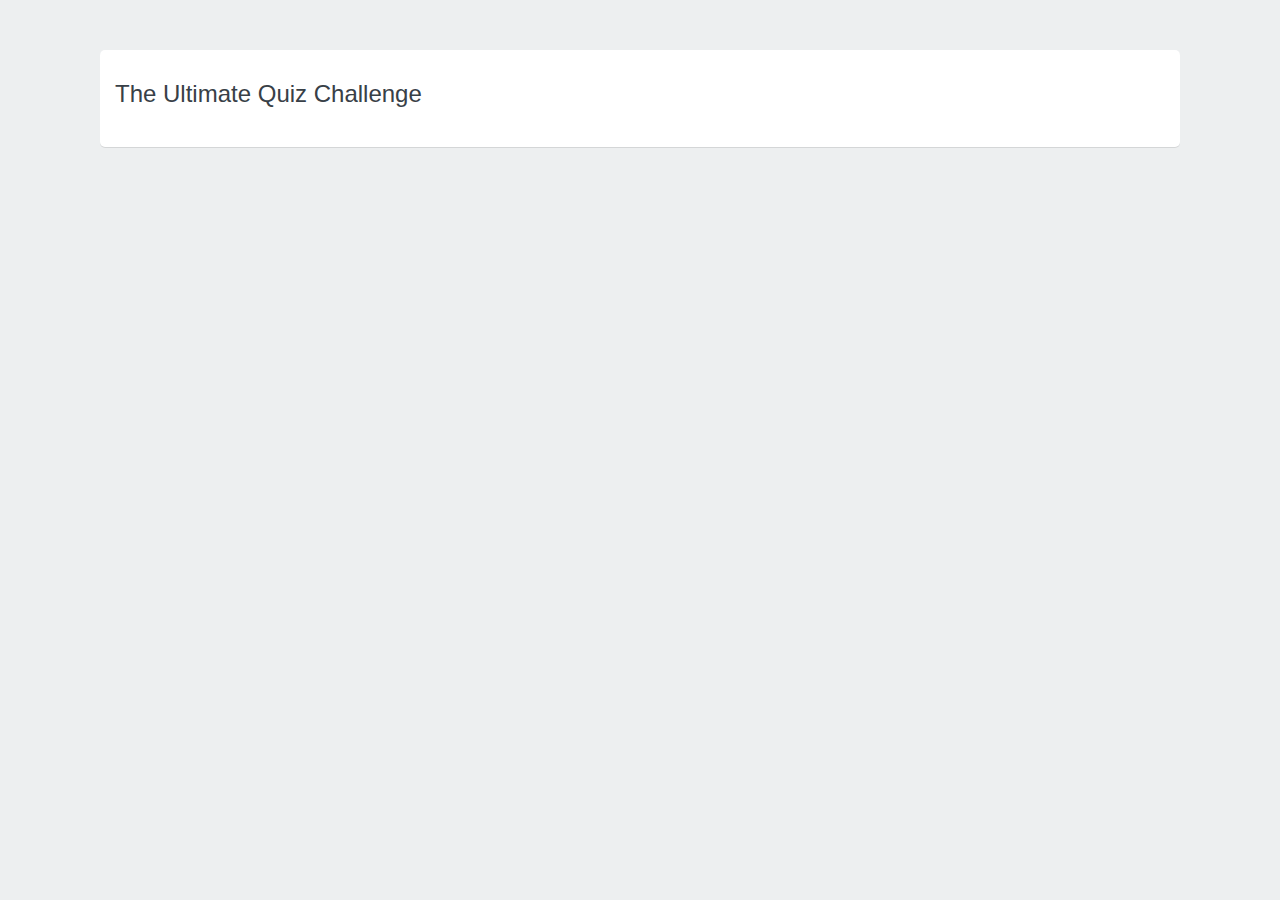
<file: Full_Stack_JavaScript/JavaScript_Basics/The_Conditional_Challenge/index.html>
<!DOCTYPE html>
<html lang="en">
<head>
  <meta charset="utf-8">
  <link rel="stylesheet" href="css/main.css">
  <title>The Ultimate Quiz Challenge</title>
 </head>
<body>
  <div class="container">
  <h1>The Ultimate Quiz Challenge</h1>
   <script src="quiz.js"></script> 
  </div>
</body>
</html>
</file>
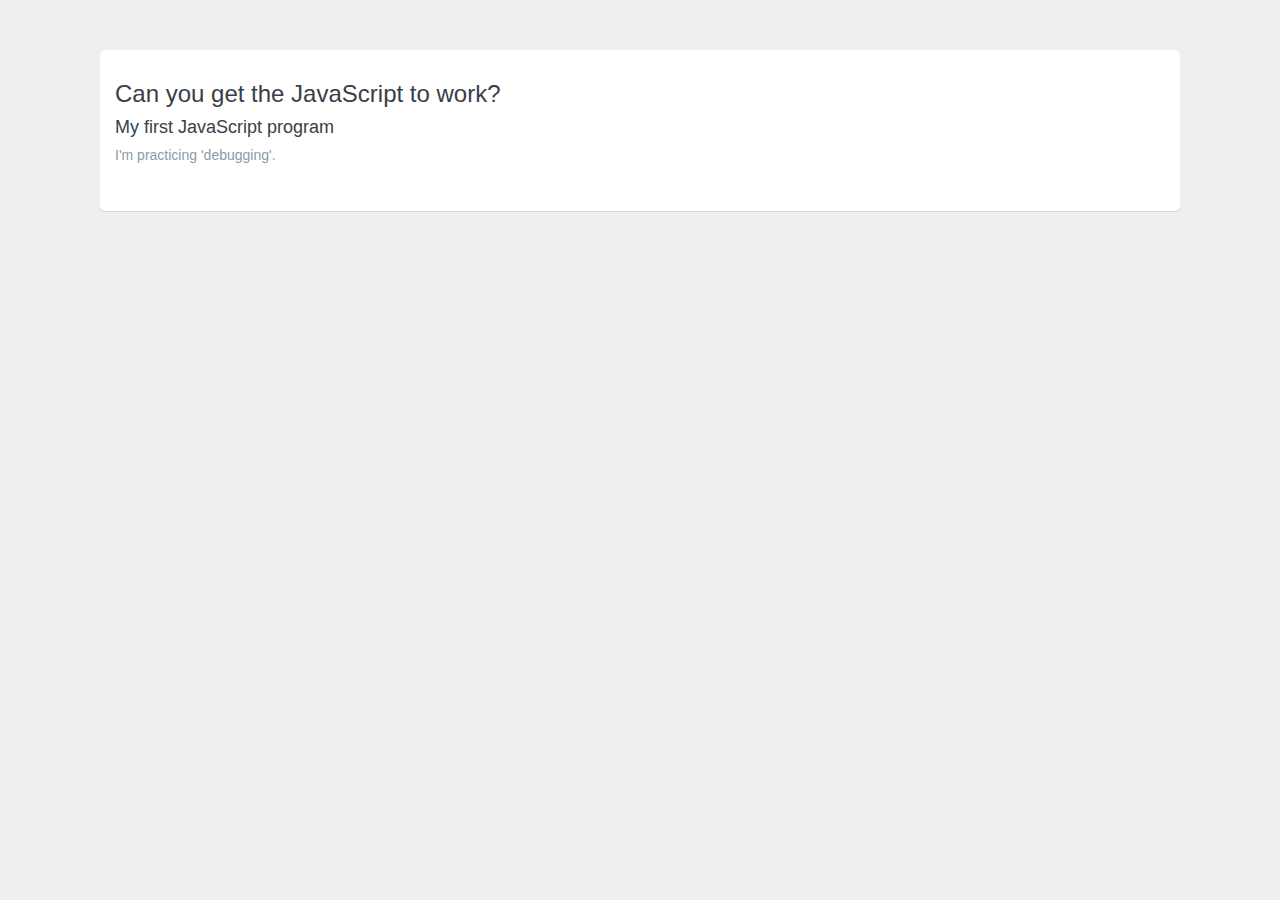
<file: Full_Stack_JavaScript/JavaScript_Basics/The_Console_Challenge/index.html>
<!DOCTYPE html>
<html lang="en">
<head>
  <meta charset="utf-8">
  <link rel="stylesheet" href="css/main.css">
  <title>What's wrong with this script?</title>
 </head>
<body>
  <div class="container">
  <h1>Can you get the JavaScript to work?</h1>
  <script src="scripts.js"></script>
  </div>
</body>
</html>
</file>
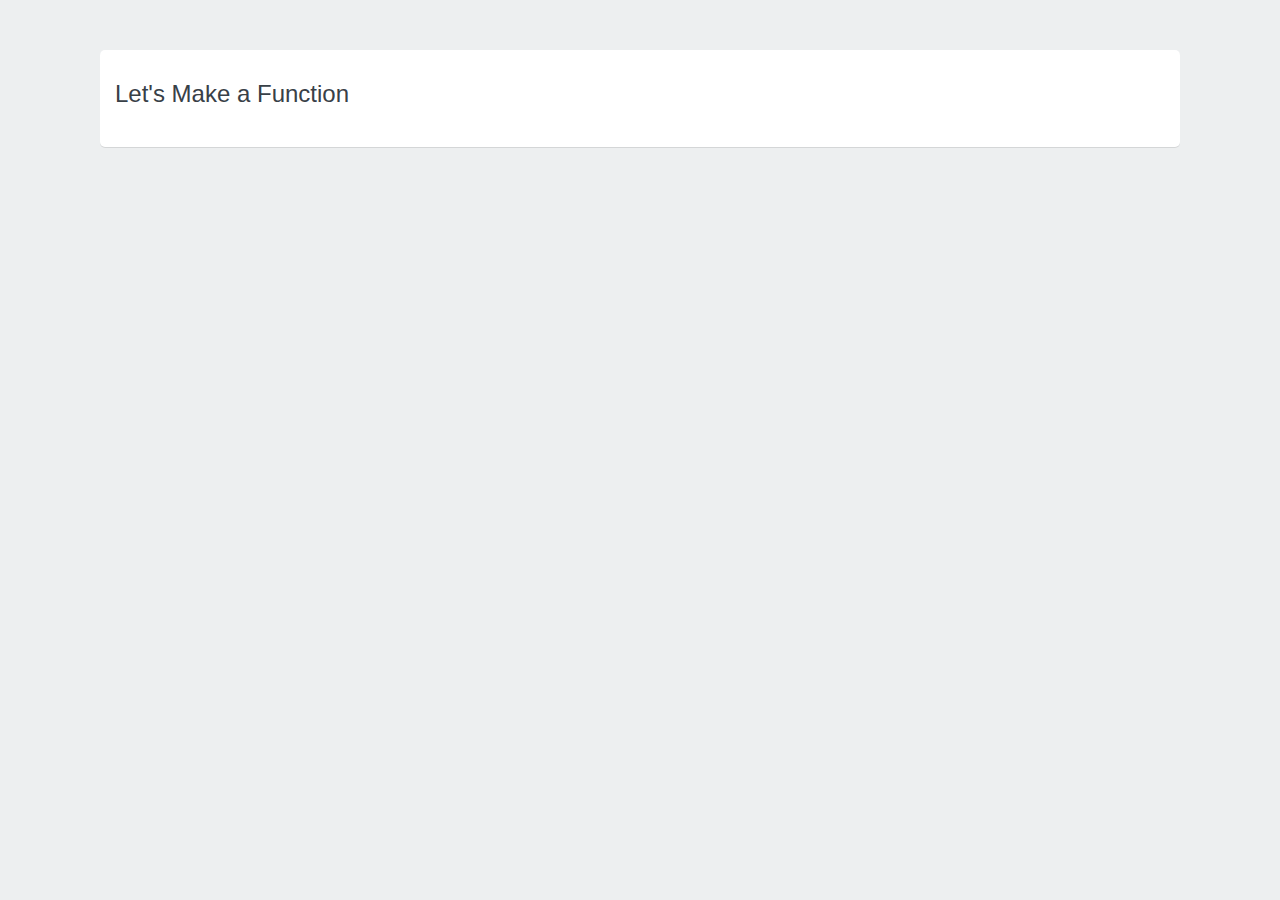
<file: Full_Stack_JavaScript/JavaScript_Basics/The_Random_Number_Challenge/index.html>
<!DOCTYPE html>
<html lang="en">
<head>
  <meta charset="utf-8">
  <link rel="stylesheet" href="css/main.css">
  <title>Let's Make a Function</title>
 </head>
<body>
  <div class="container">
  <h1>Let's Make a Function</h1>
   <script src="random.js"></script> 
  </div>
</body>
</html>
</file>
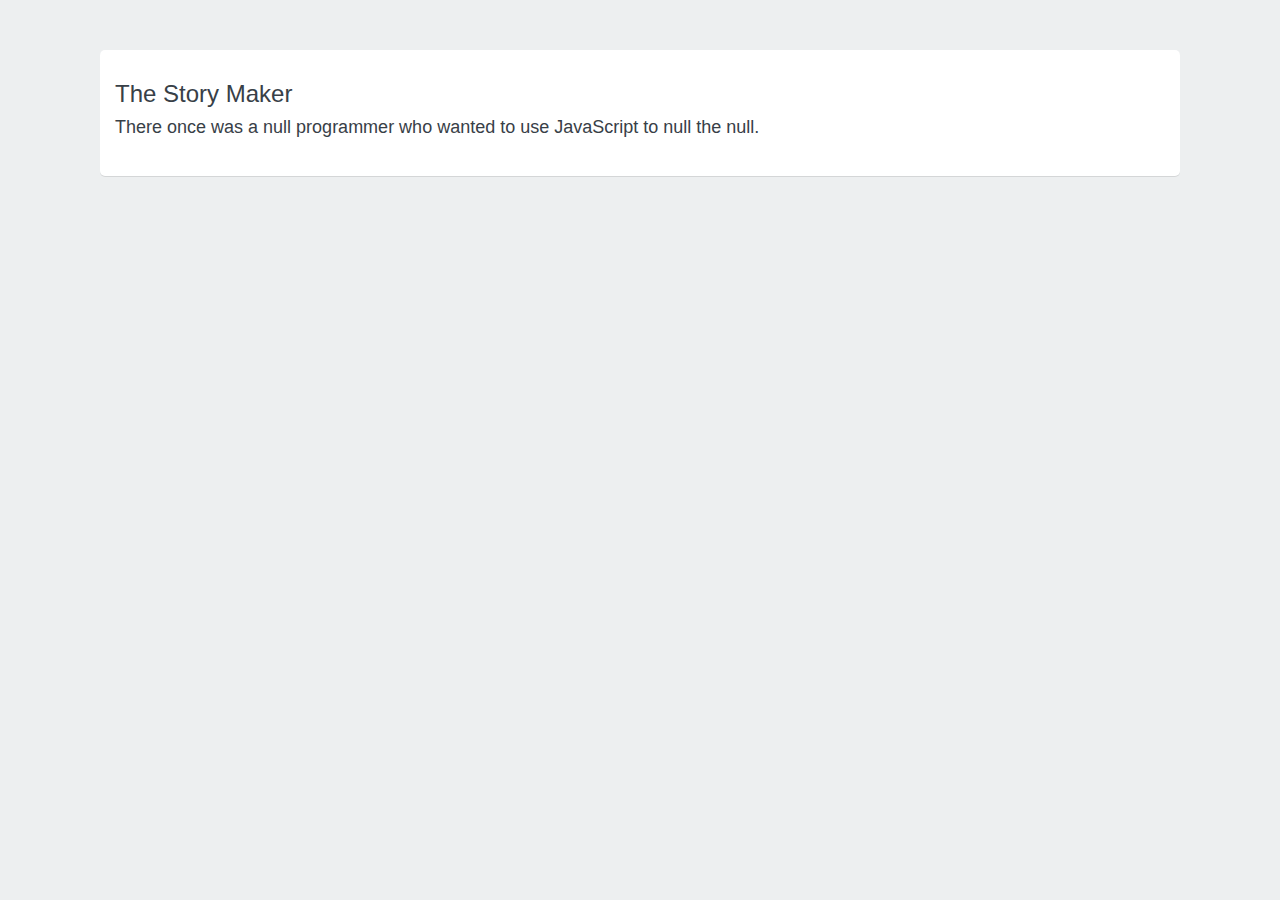
<file: Full_Stack_JavaScript/JavaScript_Basics/The_Variable_Challenge/index.html>
<!DOCTYPE html>
<html lang="en">
<head>
  <meta charset="utf-8">
  <link rel="stylesheet" href="css/main.css">
  <title>The Story Maker</title>
 </head>
<body>
  <div class="container">
  <h1>The Story Maker</h1>
  <script src="story.js"></script>
  </div>
</body>
</html>
</file>
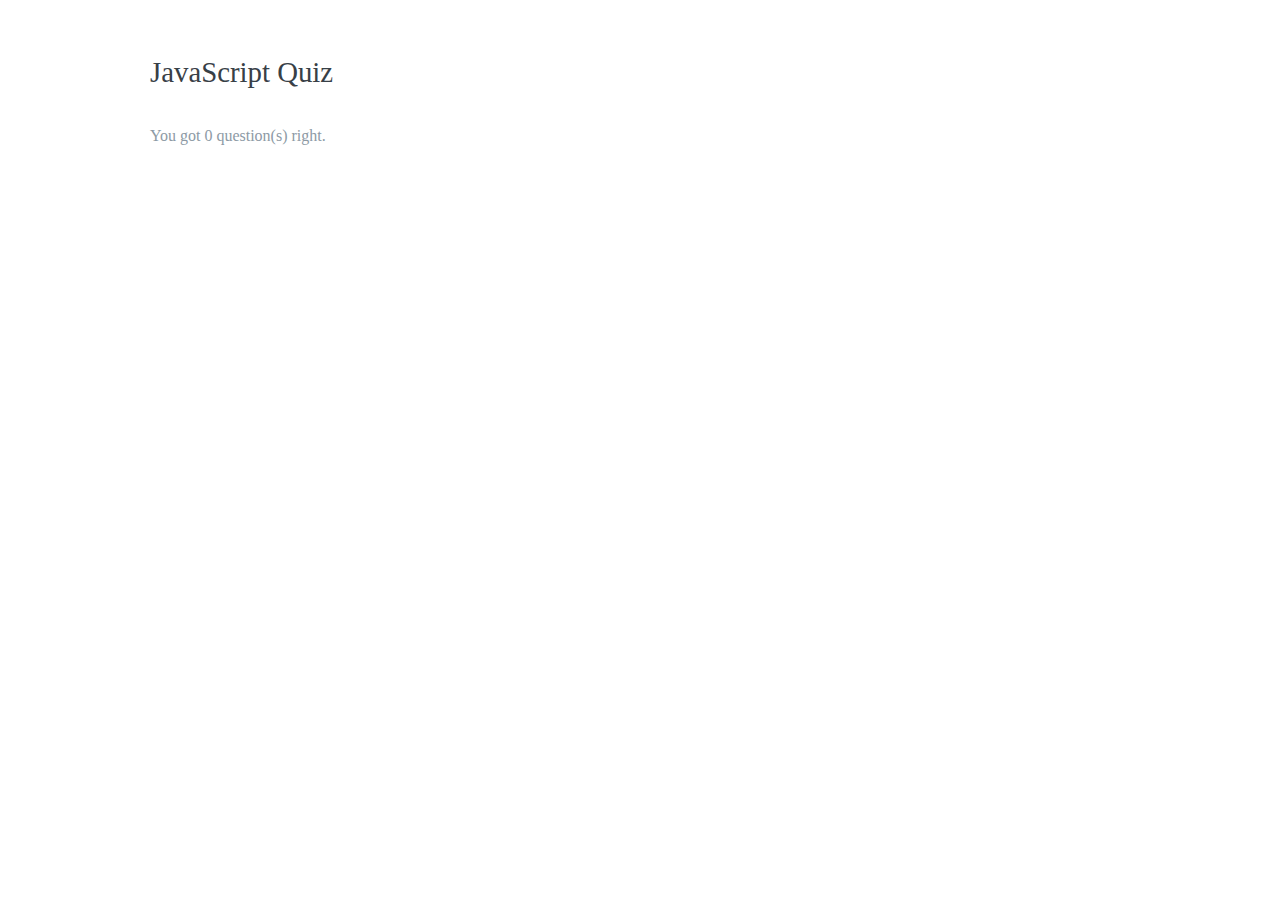
<file: Full_Stack_JavaScript/JavaScript_Loops_Arrays_and_Objects/The_Build_a_Quiz_Challenge/index.html>
<!DOCTYPE html>
<html lang="en">
<head>
  <meta charset="UTF-8">
  <title>JavaScript Quiz</title>
  <link rel="stylesheet" href="css/styles.css">
</head>
<body>
<h1>JavaScript Quiz</h1>
<div id="output">

</div>
<script src="js/quiz.js"></script>
</body>
</html>
</file>
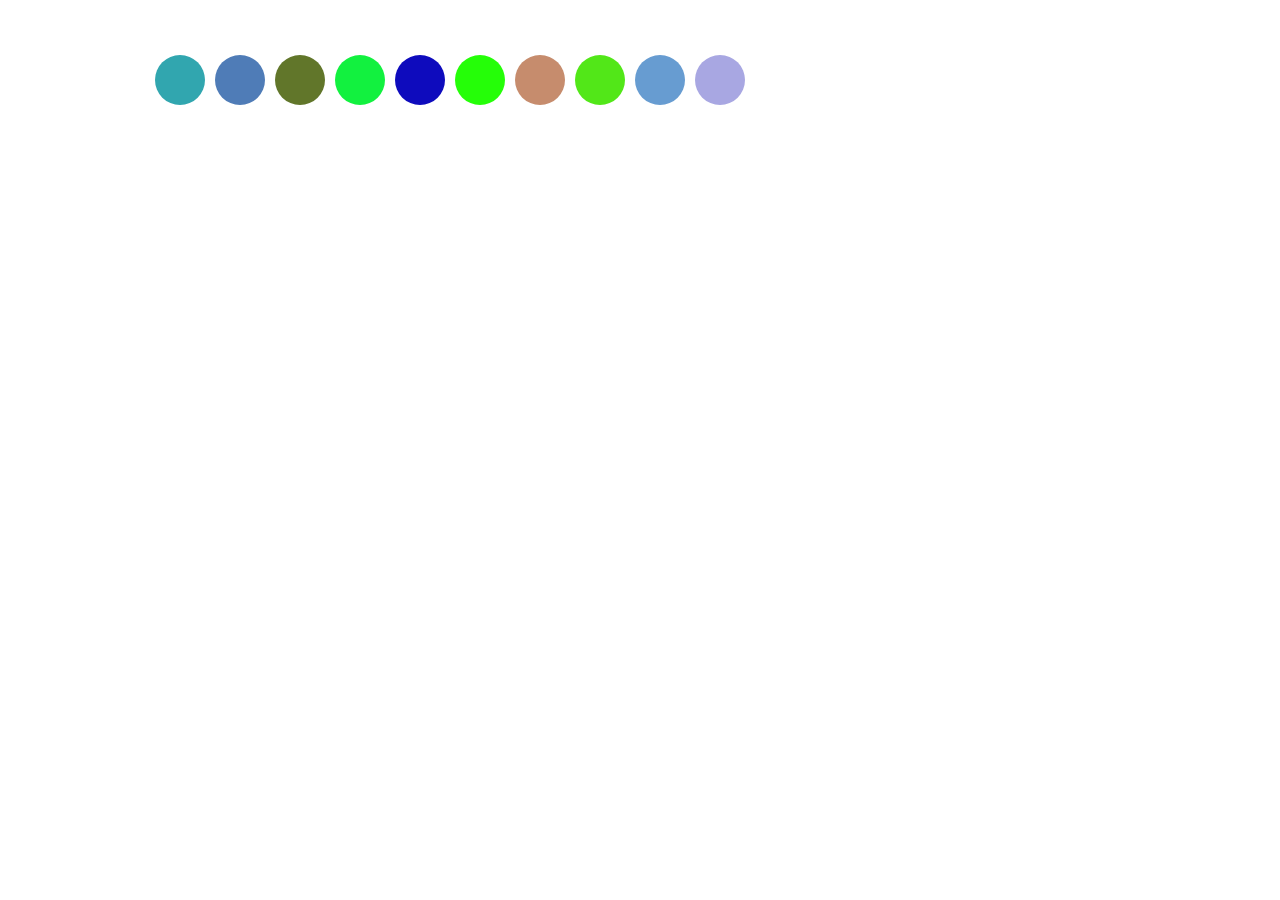
<file: Full_Stack_JavaScript/JavaScript_Loops_Arrays_and_Objects/The_Refactor_Challenge/index.html>
<!DOCTYPE html>
<html lang="en">
<head>
  <meta charset="UTF-8">
  <title>Color Blocks</title>
  <link rel="stylesheet" href="css/styles.css">
</head>
<body id="color">
<script src="js/script.js"></script>
</body>
</html>
</file>
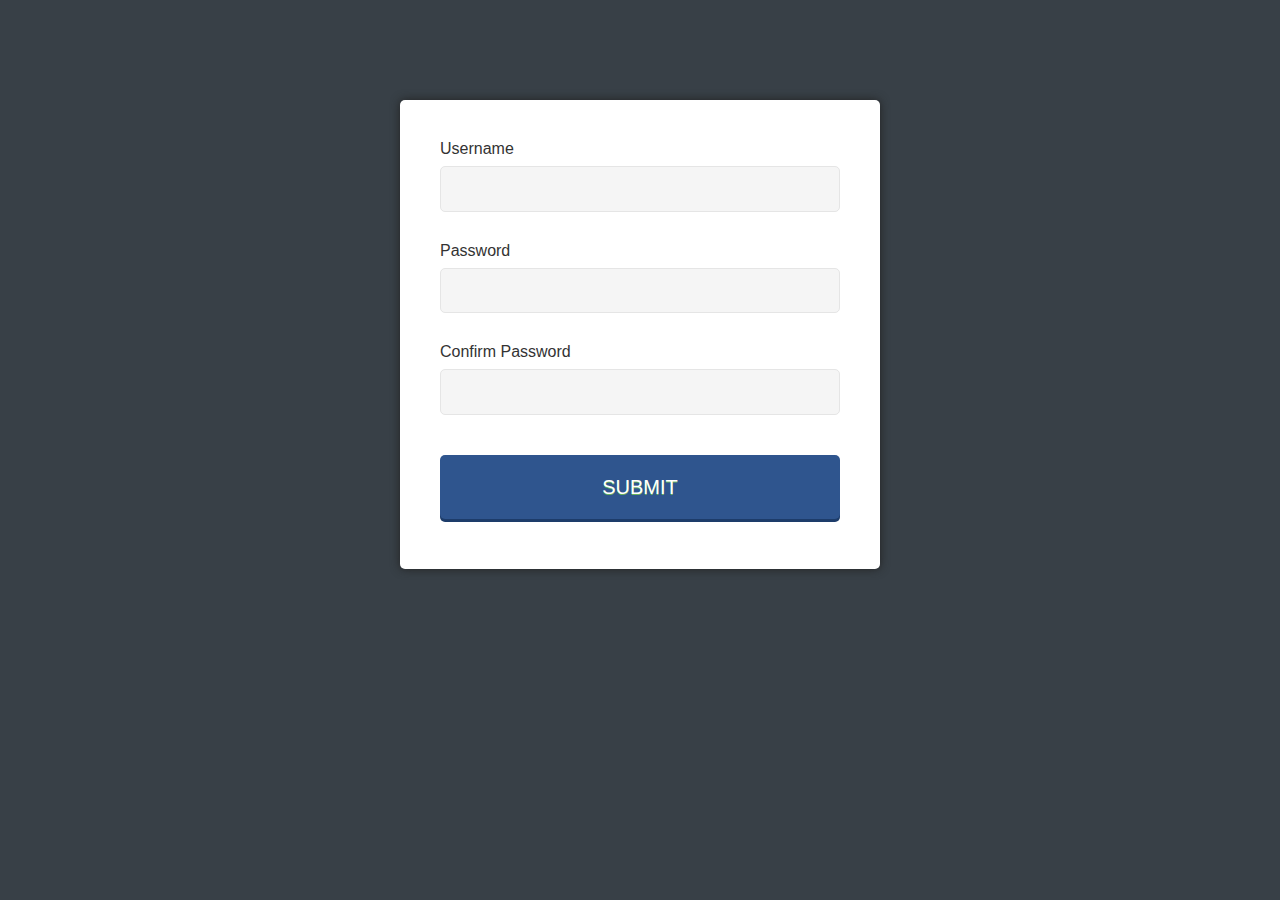
<file: Full_Stack_JavaScript/jQuery_Basics/Creating_a_Password_Confirmation_Form/index.html>
<!DOCTYPE html>
<html>
<head>
	<title>Sign Up Form</title>
	<link rel="stylesheet" href="css/style.css" type="text/css" media="screen" title="no title" charset="utf-8">
</head>
<body>

	<form action="#" method="post">
		<p>
			<label for="username">Username</label>
			<input id="username" name="username" type="text">
		</p>
		<p>
			<label for="password">Password</label>
			<input id="password" name="password" type="password">
			<span>Enter a password longer than 8 characters</span>
		</p>
		<p>
			<label for="confirm_password">Confirm Password</label>
			<input id="confirm_password" name="confirm_password" type="password">
			<span>Please confirm your password</span>
		</p>
		<p>
			<input type="submit" value="SUBMIT">
		</p>
	</form>
	<script src="http://code.jquery.com/jquery-1.11.0.min.js" type="text/javascript" charset="utf-8"></script>
	<script src="js/app.js" type="text/javascript" charset="utf-8"></script>
</body>
</html>
</file>
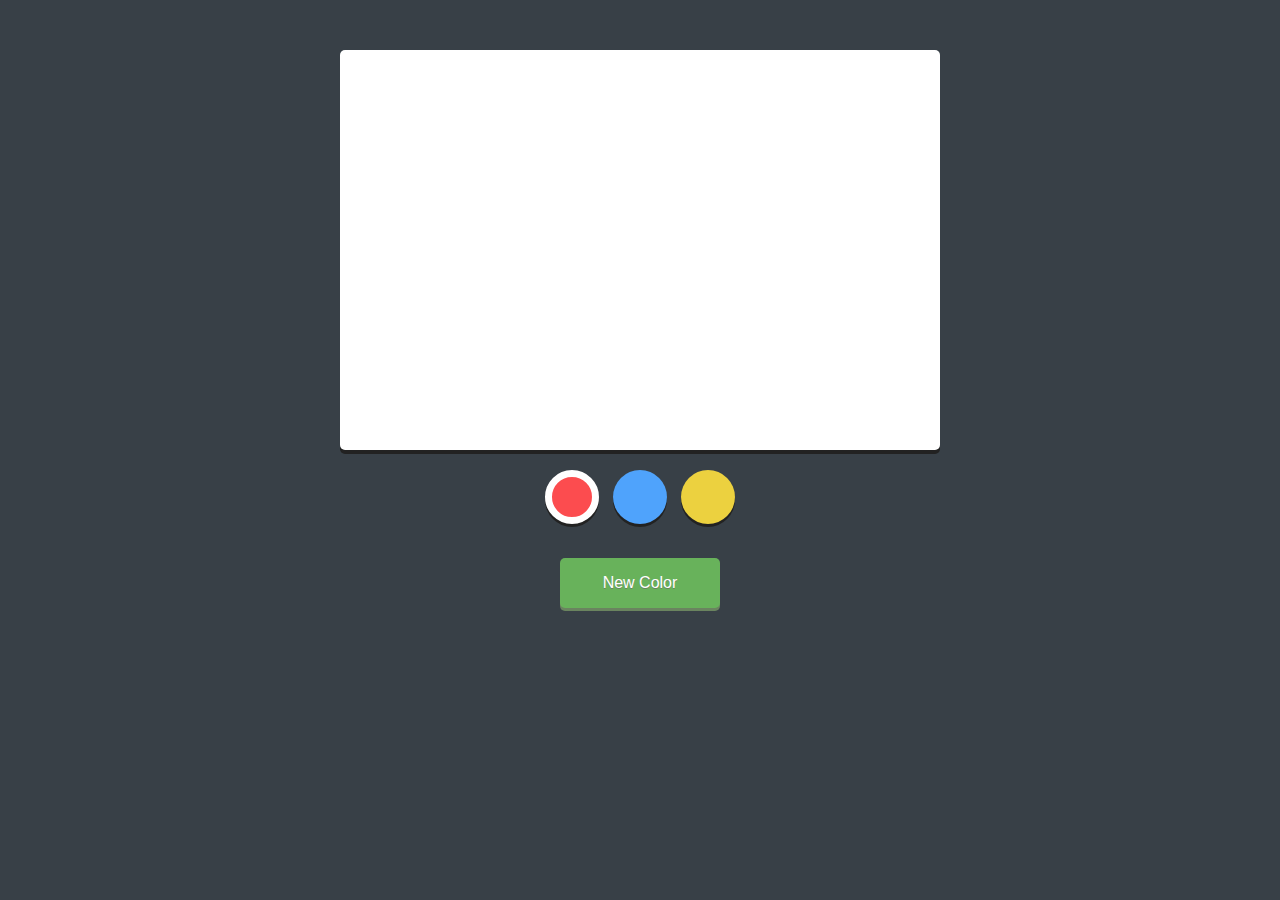
<file: Full_Stack_JavaScript/jQuery_Basics/Creating_a_Simple_Drawing_Application/index.html>
<!DOCTYPE html>
<html>
<head>
	<title>Simple Drawing Application</title>
	<link rel="stylesheet" href="css/style.css" type="text/css" media="screen" title="no title" charset="utf-8">
</head>
<body>
	<canvas	width="600" height="400"></canvas>
	<div class="controls">
		<ul>
			<li class="red selected"></li>
			<li class="blue"></li>
			<li class="yellow"></li>
		</ul>
		<button id="revealColorSelect">New Color</button>
		<div id="colorSelect">
			<span id="newColor"></span>
			<div class="sliders">
				<p>
					<label for="red">Red</label>
					<input id="red" name="red" type="range" min=0 max=255 value=0>
				</p>
				<p>
					<label for="green">Green</label>
					<input id="green" name="green" type="range" min=0 max=255 value=0>
				</p>
				<p>
					<label for="blue">Blue</label>
					<input id="blue" name="blue" type="range" min=0 max=255 value=0>
				</p>
			</div>
			<div>
			<button id="addNewColor">Add Color</button>
			</div>
		</div>
	</div>
	<script src="http://code.jquery.com/jquery-1.11.0.min.js" type="text/javascript" charset="utf-8"></script>
	<script src="js/app.js" type="text/javascript" charset="utf-8"></script>	
</body>
</html>
</file>
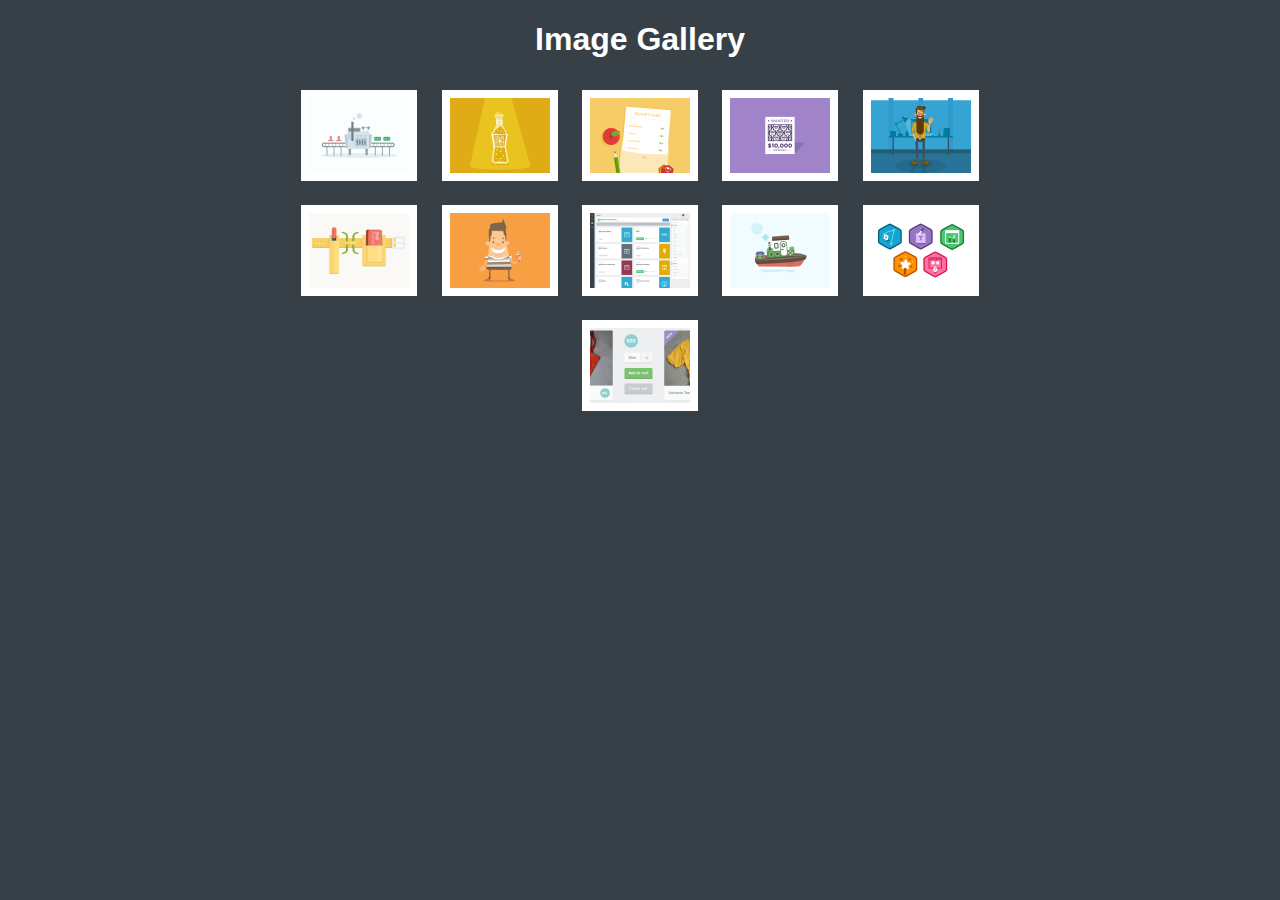
<file: Full_Stack_JavaScript/jQuery_Basics/Creating_a_Simple_Lightbox/index.html>
<!DOCTYPE html>
<html>
<head>
	<link rel="stylesheet" href="css/style.css" type="text/css" media="screen" title="no title" charset="utf-8">
	<title>Image Gallery</title>
</head>
<body>
	<h1>Image Gallery</h1>
	<ul id='imageGallery'>
		<li><a href="images/refferal_machine.png"><img src="images/refferal_machine.png" width="100" alt="Refferal Machine By Matthew Spiel"></a></li>
		<li><a href="images/space-juice.png"><img src="images/space-juice.png" width="100" alt="Space Juice by Mat Helme"></a></li>
		<li><a href="images/education.png"><img src="images/education.png" width="100" alt="Education by Chris Michel"></a></li>
		<li><a href="images/copy_mcrepeatsalot.png"><img src="images/copy_mcrepeatsalot.png" width="100" alt="Wanted: Copy McRepeatsalot by Chris Michel"></a></li>
		<li><a href="images/sebastian.png"><img src="images/sebastian.png" width="100" alt="Sebastian by Mat Helme"></a></li>
		<li><a href="images/skill-polish.png"><img src="images/skill-polish.png" width="100" alt="Skill Polish by Chris Michel"></a></li>
		<li><a href="images/chuck.png"><img src="images/chuck.png" width="100" alt="Chuck by Mat Helme"></a></li>
		<li><a href="images/library.png"><img src="images/library.png" width="100" alt="Library by Tyson Rosage"></a></li>
		<li><a href="images/boat.png"><img src="images/boat.png" width="100" alt="Boat by Griffin Moore"></a></li>
		<li><a href="images/illustrator_foundations.png"><img src="images/illustrator_foundations.png" width="100" alt="Illustrator Foundations by Matthew Spiel"></a></li>
		<li><a href="images/treehouse_shop.jpg"><img src="images/treehouse_shop.jpg" width="100" alt="Treehouse Shop by Eric Smith"></a></li>
	</ul>
	<script src="http://code.jquery.com/jquery-1.11.0.min.js" type="text/javascript" charset="utf-8"></script>
	<script src="js/app.js" type="text/javascript" charset="utf-8"></script>
	<div id='overlay'></div>
</body>
</html>
</file>
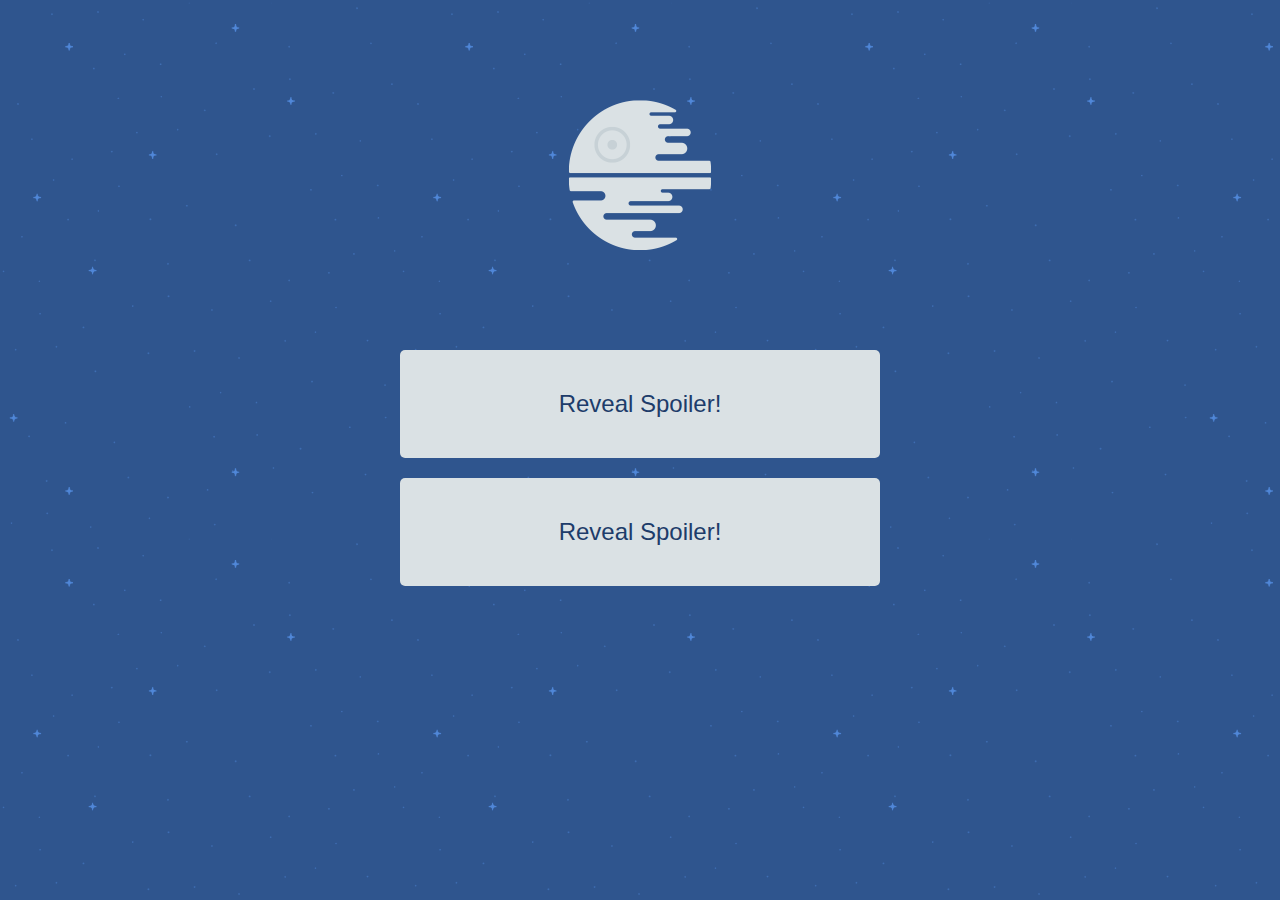
<file: Full_Stack_JavaScript/jQuery_Basics/Creating_Spoiler_Revealer/index.html>
<!DOCTYPE html>
<html>
<head>
	<title>Star Wars Spoilers</title>
	<link rel="stylesheet" href="css/style.css" type="text/css" media="screen" title="no title" charset="utf-8">
</head>
<body>
	<img src="img/deathstar.png" />
	<p class="spoiler">
		<!--Spoiler:-->
		<span>Darth Vader is Luke Skywalker's Father! Noooooooooooo!</span>
	</p>
  <p class="spoiler">
    <!--Spoiler:-->
    <span>Luke and Leia are siblings. Ew.</span>
  </p>
	<script src="http://code.jquery.com/jquery-1.11.0.min.js" type="text/javascript" charset="utf-8"></script>
	<script src="js/app.js" type="text/javascript" charset="utf-8"></script>
</body>
</html>
</file>
<file: Full_Stack_JavaScript/JavaScript_Basics/The_Conditional_Challenge/css/main.css>
html,
body,
div,
h1,
h2,
p,
ul,
section {
  margin: 0;
  padding: 0;
  border: 0;
  font: inherit;
  font-size: 100%;
  vertical-align: baseline;
}

html {
  line-height: 1;
}

ul {
  list-style: none;
}

section {
  display: block;
}

body {
  background: #edeff0;
  padding: 50px 0 0;
  font-family: "Helvetica Neue", Helvetica, Arial, sans-serif;
  font-size: 62.5%;
}

h1,
h2 {
  font-size: 2.4em;
  font-weight: 400;
  margin-bottom: 8px;
  color: #384047;
  line-height: 1.2;
}

h2 {
  font-size: 1.8em;
}

p {
  color: #8d9aa5;
  font-size: 1.4em;
  margin-bottom: 15px;
  line-height: 1.4;
}

.container {
  box-sizing: border-box;
  width: 90%;
  max-width: 1080px;
  background: white;
  padding: 30px 15px;
  margin: 0 auto;
  position: relative;
  overflow: hidden;
  border-radius: 5px;
  -webkit-box-shadow: 0 1px 0 0 rgba(0, 0, 0, 0.1);
  -moz-box-shadow: 0 1px 0 0 rgba(0, 0, 0, 0.1);
  box-shadow: 0 1px 0 0 rgba(0, 0, 0, 0.1);
}

.button {
  background: #3f8abf;
  padding: 8px 18px;
  font-family: "Helvetica Neue", Helvetica, Arial, sans-serif;
  font-size: 1.4em;
  color: white;
  font-weight: 500;
  border: 3px solid #3f8abf;
  outline: none;
  cursor: pointer;
  display: -moz-inline-stack;
  display: inline-block;
  vertical-align: middle;
  *vertical-align: auto;
  zoom: 1;
  *display: inline;
  -webkit-border-radius: 5px;
  -moz-border-radius: 5px;
  -ms-border-radius: 5px;
  -o-border-radius: 5px;
  border-radius: 5px;
  -webkit-box-shadow: 0 2px 0 0 #3574a0;
  -moz-box-shadow: 0 2px 0 0 #3574a0;
  box-shadow: 0 2px 0 0 #3574a0;
  -webkit-transition: 0.3s;
  -moz-transition: 0.3s;
  -o-transition: 0.3s;
  transition: 0.3s;
}

.button:hover {
  background: #397cac;
  border-color: #397cac;
  -webkit-box-shadow: 0 2px 0 0 #2c6085;
  -moz-box-shadow: 0 2px 0 0 #2c6085;
  box-shadow: 0 2px 0 0 #2c6085;
}
</file>
<file: Full_Stack_JavaScript/JavaScript_Basics/The_Console_Challenge/css/main.css>
html,
body,
div,
h1,
h2,
p,
ul,
section {
  margin: 0;
  padding: 0;
  border: 0;
  font: inherit;
  font-size: 100%;
  vertical-align: baseline;
}

html {
  line-height: 1;
}

ul {
  list-style: none;
}

section {
  display: block;
}

body {
  background: #edeff0;
  padding: 50px 0 0;
  font-family: "Helvetica Neue", Helvetica, Arial, sans-serif;
  font-size: 62.5%;
}

h1,
h2 {
  font-size: 2.4em;
  font-weight: 400;
  margin-bottom: 8px;
  color: #384047;
  line-height: 1.2;
}

h2 {
  font-size: 1.8em;
}

p {
  color: #8d9aa5;
  font-size: 1.4em;
  margin-bottom: 15px;
  line-height: 1.4;
}

.container {
  box-sizing: border-box;
  width: 90%;
  max-width: 1080px;
  background: white;
  padding: 30px 15px;
  margin: 0 auto;
  position: relative;
  overflow: hidden;
  border-radius: 5px;
  -webkit-box-shadow: 0 1px 0 0 rgba(0, 0, 0, 0.1);
  -moz-box-shadow: 0 1px 0 0 rgba(0, 0, 0, 0.1);
  box-shadow: 0 1px 0 0 rgba(0, 0, 0, 0.1);
}

.button {
  background: #3f8abf;
  padding: 8px 18px;
  font-family: "Helvetica Neue", Helvetica, Arial, sans-serif;
  font-size: 1.4em;
  color: white;
  font-weight: 500;
  border: 3px solid #3f8abf;
  outline: none;
  cursor: pointer;
  display: -moz-inline-stack;
  display: inline-block;
  vertical-align: middle;
  *vertical-align: auto;
  zoom: 1;
  *display: inline;
  -webkit-border-radius: 5px;
  -moz-border-radius: 5px;
  -ms-border-radius: 5px;
  -o-border-radius: 5px;
  border-radius: 5px;
  -webkit-box-shadow: 0 2px 0 0 #3574a0;
  -moz-box-shadow: 0 2px 0 0 #3574a0;
  box-shadow: 0 2px 0 0 #3574a0;
  -webkit-transition: 0.3s;
  -moz-transition: 0.3s;
  -o-transition: 0.3s;
  transition: 0.3s;
}

.button:hover {
  background: #397cac;
  border-color: #397cac;
  -webkit-box-shadow: 0 2px 0 0 #2c6085;
  -moz-box-shadow: 0 2px 0 0 #2c6085;
  box-shadow: 0 2px 0 0 #2c6085;
}
</file>
<file: Full_Stack_JavaScript/JavaScript_Basics/The_Random_Number_Challenge/css/main.css>
html,
body,
div,
h1,
h2,
p,
ul,
section {
  margin: 0;
  padding: 0;
  border: 0;
  font: inherit;
  font-size: 100%;
  vertical-align: baseline;
}

html {
  line-height: 1;
}

ul {
  list-style: none;
}

section {
  display: block;
}

body {
  background: #edeff0;
  padding: 50px 0 0;
  font-family: "Helvetica Neue", Helvetica, Arial, sans-serif;
  font-size: 62.5%;
}

h1,
h2 {
  font-size: 2.4em;
  font-weight: 400;
  margin-bottom: 8px;
  color: #384047;
  line-height: 1.2;
}

h2 {
  font-size: 1.8em;
}

p {
  color: #8d9aa5;
  font-size: 1.4em;
  margin-bottom: 15px;
  line-height: 1.4;
}

.container {
  box-sizing: border-box;
  width: 90%;
  max-width: 1080px;
  background: white;
  padding: 30px 15px;
  margin: 0 auto;
  position: relative;
  overflow: hidden;
  border-radius: 5px;
  -webkit-box-shadow: 0 1px 0 0 rgba(0, 0, 0, 0.1);
  -moz-box-shadow: 0 1px 0 0 rgba(0, 0, 0, 0.1);
  box-shadow: 0 1px 0 0 rgba(0, 0, 0, 0.1);
}

.button {
  background: #3f8abf;
  padding: 8px 18px;
  font-family: "Helvetica Neue", Helvetica, Arial, sans-serif;
  font-size: 1.4em;
  color: white;
  font-weight: 500;
  border: 3px solid #3f8abf;
  outline: none;
  cursor: pointer;
  display: -moz-inline-stack;
  display: inline-block;
  vertical-align: middle;
  *vertical-align: auto;
  zoom: 1;
  *display: inline;
  -webkit-border-radius: 5px;
  -moz-border-radius: 5px;
  -ms-border-radius: 5px;
  -o-border-radius: 5px;
  border-radius: 5px;
  -webkit-box-shadow: 0 2px 0 0 #3574a0;
  -moz-box-shadow: 0 2px 0 0 #3574a0;
  box-shadow: 0 2px 0 0 #3574a0;
  -webkit-transition: 0.3s;
  -moz-transition: 0.3s;
  -o-transition: 0.3s;
  transition: 0.3s;
}

.button:hover {
  background: #397cac;
  border-color: #397cac;
  -webkit-box-shadow: 0 2px 0 0 #2c6085;
  -moz-box-shadow: 0 2px 0 0 #2c6085;
  box-shadow: 0 2px 0 0 #2c6085;
}
</file>
<file: Full_Stack_JavaScript/JavaScript_Basics/The_Variable_Challenge/css/main.css>
html,
body,
div,
h1,
h2,
p,
ul,
section {
  margin: 0;
  padding: 0;
  border: 0;
  font: inherit;
  font-size: 100%;
  vertical-align: baseline;
}

html {
  line-height: 1;
}

ul {
  list-style: none;
}

section {
  display: block;
}

body {
  background: #edeff0;
  padding: 50px 0 0;
  font-family: "Helvetica Neue", Helvetica, Arial, sans-serif;
  font-size: 62.5%;
}

h1,
h2 {
  font-size: 2.4em;
  font-weight: 400;
  margin-bottom: 8px;
  color: #384047;
  line-height: 1.2;
}

h2 {
  font-size: 1.8em;
}

p {
  color: #8d9aa5;
  font-size: 1.4em;
  margin-bottom: 15px;
  line-height: 1.4;
}

.container {
  box-sizing: border-box;
  width: 90%;
  max-width: 1080px;
  background: white;
  padding: 30px 15px;
  margin: 0 auto;
  position: relative;
  overflow: hidden;
  border-radius: 5px;
  -webkit-box-shadow: 0 1px 0 0 rgba(0, 0, 0, 0.1);
  -moz-box-shadow: 0 1px 0 0 rgba(0, 0, 0, 0.1);
  box-shadow: 0 1px 0 0 rgba(0, 0, 0, 0.1);
}

.button {
  background: #3f8abf;
  padding: 8px 18px;
  font-family: "Helvetica Neue", Helvetica, Arial, sans-serif;
  font-size: 1.4em;
  color: white;
  font-weight: 500;
  border: 3px solid #3f8abf;
  outline: none;
  cursor: pointer;
  display: -moz-inline-stack;
  display: inline-block;
  vertical-align: middle;
  *vertical-align: auto;
  zoom: 1;
  *display: inline;
  -webkit-border-radius: 5px;
  -moz-border-radius: 5px;
  -ms-border-radius: 5px;
  -o-border-radius: 5px;
  border-radius: 5px;
  -webkit-box-shadow: 0 2px 0 0 #3574a0;
  -moz-box-shadow: 0 2px 0 0 #3574a0;
  box-shadow: 0 2px 0 0 #3574a0;
  -webkit-transition: 0.3s;
  -moz-transition: 0.3s;
  -o-transition: 0.3s;
  transition: 0.3s;
}

.button:hover {
  background: #397cac;
  border-color: #397cac;
  -webkit-box-shadow: 0 2px 0 0 #2c6085;
  -moz-box-shadow: 0 2px 0 0 #2c6085;
  box-shadow: 0 2px 0 0 #2c6085;
}
</file>
<file: Full_Stack_JavaScript/jQuery_Basics/Creating_a_Password_Confirmation_Form/css/style.css>
body {
  background: #384047;
  font-family: sans-serif;
  font-size: 10px
}
form {
  background: #fff;
  padding: 4em 4em 2em;
  max-width: 400px;
  margin: 100px auto 0;
  box-shadow: 0 0 1em #222;
  border-radius: 5px;
}
p {
  margin: 0 0 3em 0;
  position: relative;
}
label {
  display: block;
  font-size: 1.6em;
  margin: 0 0 .5em;
  color: #333;
}
input {
  display: block;
  box-sizing: border-box;
  width: 100%;
  outline: none
}
input[type="text"],
input[type="password"] {
  background: #f5f5f5;
  border: 1px solid #e5e5e5;
  font-size: 1.6em;
  padding: .8em .5em;
  border-radius: 5px;
}
input[type="text"]:focus,
input[type="password"]:focus {
  background: #fff
}
span {
  border-radius: 5px;
  display: block;
  font-size: 1.3em;
  text-align: center;
  position: absolute;
  background: #2F558E;
  left: 105%;
  top: 25px;
  width: 160px;
  padding: 7px 10px;
  color: #fff;
}
span:after {
  right: 100%;
  top: 50%;
  border: solid transparent;
  content: " ";
  height: 0;
  width: 0;
  position: absolute;
  pointer-events: none;
  border-color: rgba(136, 183, 213, 0);
  border-right-color: #2F558E;
  border-width: 8px;
  margin-top: -8px;
}
input[type="submit"] {
  background: #2F558E;
  box-shadow: 0 3px 0 0 #1D3C6A;
  border-radius: 5px;
  border: none;
  color: #fff;
  cursor: pointer;
  display: block;
  font-size: 2em;
  line-height: 1.6em;
  margin: 2em 0 0;
  outline: none;
  padding: .8em 0;
  text-shadow: 0 1px #68B25B;

}
</file>
<file: Full_Stack_JavaScript/jQuery_Basics/Creating_a_Simple_Drawing_Application/css/style.css>
body {
	background: #384047;
	font-family: sans-serif;
}
canvas {
	background: #fff;
	display: block;
	margin: 50px auto 10px;
	border-radius: 5px;
	box-shadow: 0 4px 0 0 #222;
	cursor: url(../img/cursor.png), crosshair;
}
.controls {
	min-height: 60px;
	margin: 0 auto;
	width: 600px;
	border-radius: 5px;
	overflow: hidden;
}
ul {
	list-style:none;
	margin: 0;
	float: 	left;
	padding: 10px 0 20px;
	width: 100%;
	text-align: center;
}

ul li, #newColor {
	display:block;
	height: 54px;
	width: 54px;
	border-radius: 60px;
	cursor: pointer;
	border: 0;
	box-shadow: 0 3px 0 0 #222;
}

ul li {
	display: inline-block;
	margin: 0 5px 10px;
}

.red {
	background: #fc4c4f;
}

.blue {
	background: #4fa3fc;
}

.yellow {
	background: #ECD13F;
}

.selected {
	border: 7px solid #fff;
	width: 40px;
	height: 40px;
}
button {
	background: #68B25B;
	box-shadow: 0 3px 0 0 #6A845F;
	color: #fff;
	outline: none;
	cursor: pointer;
	text-shadow: 0 1px #6A845F;
	display: block;
	font-size: 16px;
	line-height: 40px;
}
#revealColorSelect {
	border: none;
	border-radius: 5px;
	margin: 10px auto;
	padding: 5px 20px;
	width: 160px;
}

/* New Color Palette */
#colorSelect {
	background: #fff;
	border-radius: 5px;
	clear: both;
	margin: 20px auto 0;
	padding: 10px;
	width: 305px;
	position: relative;
		
	display:none;
}
#colorSelect:after {
	bottom: 100%;
	left: 50%;
	border: solid transparent;
	content: " ";
	height: 0;
	width: 0;
	position: absolute;
	pointer-events: none;
	border-color: rgba(255, 255, 255, 0);
	border-bottom-color: #fff;
	border-width: 10px;
	margin-left: -10px;
}

#newColor {
	width: 80px;
	height: 80px;
	border-radius: 3px;
	box-shadow: none;
	float: left;
	border: none;
	margin: 10px 20px 20px 10px;

}
.sliders p {
	margin: 8px 0;
	vertical-align: middle;
}
.sliders label {
	display: inline-block;
	margin: 0 10px 0 0;
	width: 35px;
	font-size: 14px;
	color: #6D574E;
}
.sliders input {
	position: relative;
	top: 2px;
}
#colorSelect button {
	border: none;
	border-top: 1px solid #6A845F;
	border-radius: 0 0 5px 5px;
	clear: both;
	margin: 10px -10px -7px;
	padding: 5px 10px;
	width: 325px;
}
</file>
<file: Full_Stack_JavaScript/jQuery_Basics/Creating_a_Simple_Lightbox/css/style.css>
body {
	font-family: sans-serif;
	background: #384047;
}
h1 {
	color: #fff;
	text-align: center
}

ul {
	list-style:none;
	margin: 0 auto;
	padding: 0;
	display: block;
	max-width: 780px;
	text-align: center;
}
ul li {
	display: inline-block;
	padding: 8px;
	background:white;
	margin:10px;
}
ul li img {
	display: block;
}
a {
	text-decoration: none;
}
/** Start Coding Here **/
#overlay {
  background: rgba(0,0,0,0.7);
  width: 100%;
  height:  100%;
  position: absolute;
  top: 0;
  left: 0;
  display: none;
  text-align: center;
}

#overlay img {
  margin-top: 10%;
}
#overlay p {
  color: white;
}
</file>
<file: Full_Stack_JavaScript/jQuery_Basics/Creating_Spoiler_Revealer/css/style.css>
body {
  background: #2f558e url(../img/bg.png) repeat 0 0;
  background-size: 400px auto;
  font-family: sans-serif;
}
img {
  display: block;
  width: 150px;
  margin: 100px auto;
}
button {
  background: #dae1e4;
  border: none;
  border-radius: 5px;
  color: #1d3c6a;
  font-size: 24px;
  width: 480px;
  padding: 40px 0;
  margin: -40px -20px;
  outline: none;
  cursor: pointer;
}
.spoiler {
	background: #1d3c6a;
  width: 440px;
  margin: 0 auto 20px;
  border-radius: 5px;
  padding: 40px 20px;
  text-align: center;
  font-size: 24px
}
.spoiler span {
  color: #dae1e4;
}
</file>
<file: Full_Stack_JavaScript/JavaScript_Loops_Arrays_and_Objects/The_Build_a_Quiz_Challenge/css/styles.css>
@import url('http://necolas.github.io/normalize.css/3.0.2/normalize.css');

/*General*/
body {
  background: #fff;
  max-width: 980px;
  margin: 0 auto;
  padding: 0 20px;
  font: Helvetica Neue, Helvectica, Arial, serif;
  font-weight: 300;
  font-size: 1em;
  line-height: 1.5em;
  color: #8d9aa5;
}

a {
  color: #3f8aBf;
  text-decoration: none;
}

a:hover {
  color: #3079ab;
}

a:visited {
  color: #5a6772;
}

h1, h2, h3 {
  font-weight: 500;
  color: #384047;
}

h1 {
  font-size: 1.8em;
  margin: 60px 0 40px;
}

h2 {
    font-size: 1em;
    font-weight: 300;
    margin: 0;
    padding: 30px 0 10px 0;
}

#home h2 {
  margin: -40px 0 0;
}

h3 {
  font-size: .9em;
  font-weight: 300;
  margin: 0;
  padding: 0;
}

h3 em {
  font-style: normal;
  font-weight: 300;
  margin: 0 0 10px 5px;
  padding: 0;
  color: #8d9aa5;
}

ol {
  margin: 0 0 20px 32px;
  padding: 0;
}

#home ol {
  list-style-type: none;
  margin: 0 0 40px 0;
}

li {
  padding: 8px 0;
  display: list-item;
  width: 100%;
  margin: 0;
  counter-increment: step-counter;
}

#home li::before {
    content: counter(step-counter);
    font-size: .65em;
    color: #fff;
    font-weight: 300;
    padding: 2px 6px;
    margin:  0 18px 0 0;
    border-radius: 3px;
    background:#8d9aa5;
    line-height: 1em;
}

.lens {
  display: inline-block;
  width: 0;
  height: 0;
  border-top: 8px solid transparent;
  border-bottom: 8px solid transparent;
  border-right: 8px solid #8d9aa5;
  border-radius: 5px;
  position: absolute;
  margin: 5px 0 0 -19px;
}

#color div {
  width: 50px;
  height: 50px;
  display: inline-block;
  border-radius: 50%;
  margin: 5px;
}

span {
  color: red;
}
</file>
<file: Full_Stack_JavaScript/JavaScript_Loops_Arrays_and_Objects/The_Refactor_Challenge/css/styles.css>
@import url('http://necolas.github.io/normalize.css/3.0.2/normalize.css');

/*General*/
body {
  background: #fff;
  max-width: 980px;
  margin: 50px auto;
  padding: 0 20px;
  font: Helvetica Neue, Helvectica, Arial, serif;
  font-weight: 300;
  font-size: 1em;
  line-height: 1.5em;
  color: #8d9aa5;
}

a {
  color: #3f8aBf;
  text-decoration: none;
}

a:hover {
  color: #3079ab;
}

a:visited {
  color: #5a6772;
}

h1, h2, h3 {
  font-weight: 500;
  color: #384047;
}

h1 {
  font-size: 1.8em;
  margin: 60px 0 40px;
}

h2 {
    font-size: 1em;
    font-weight: 300;
    margin: 0;
    padding: 10px 0 30px 0;
}

#home h2 {
  margin: -40px 0 0;
}

h3 {
  font-size: .9em;
  font-weight: 300;
  margin: 0;
  padding: 0;
}

h3 em {
  font-style: normal;
  font-weight: 300;
  margin: 0 0 10px 5px;
  padding: 0;
  color: #8d9aa5;
}

ol {
  margin: 0 0 20px 32px;
  padding: 0;
}

#home ol {
  list-style-type: none;
  margin: 0 0 40px 0;
}

li {
  padding: 8px 0;
  display: list-item;
  width: 100%;
  margin: 0;
  counter-increment: step-counter;
}

#home li::before {
    content: counter(step-counter);
    font-size: .65em;
    color: #fff;
    font-weight: 300;
    padding: 2px 6px;
    margin:  0 18px 0 0;
    border-radius: 3px;
    background:#8d9aa5;
    line-height: 1em;
}

.lens {
  display: inline-block;
  width: 0;
  height: 0;
  border-top: 8px solid transparent;
  border-bottom: 8px solid transparent;
  border-right: 8px solid #8d9aa5;
  border-radius: 5px;
  position: absolute;
  margin: 5px 0 0 -19px;
}

#color div {
  width: 50px;
  height: 50px;
  display: inline-block;
  border-radius: 50%;
  margin: 5px;
}

span {
  color: red;
}
</file>
